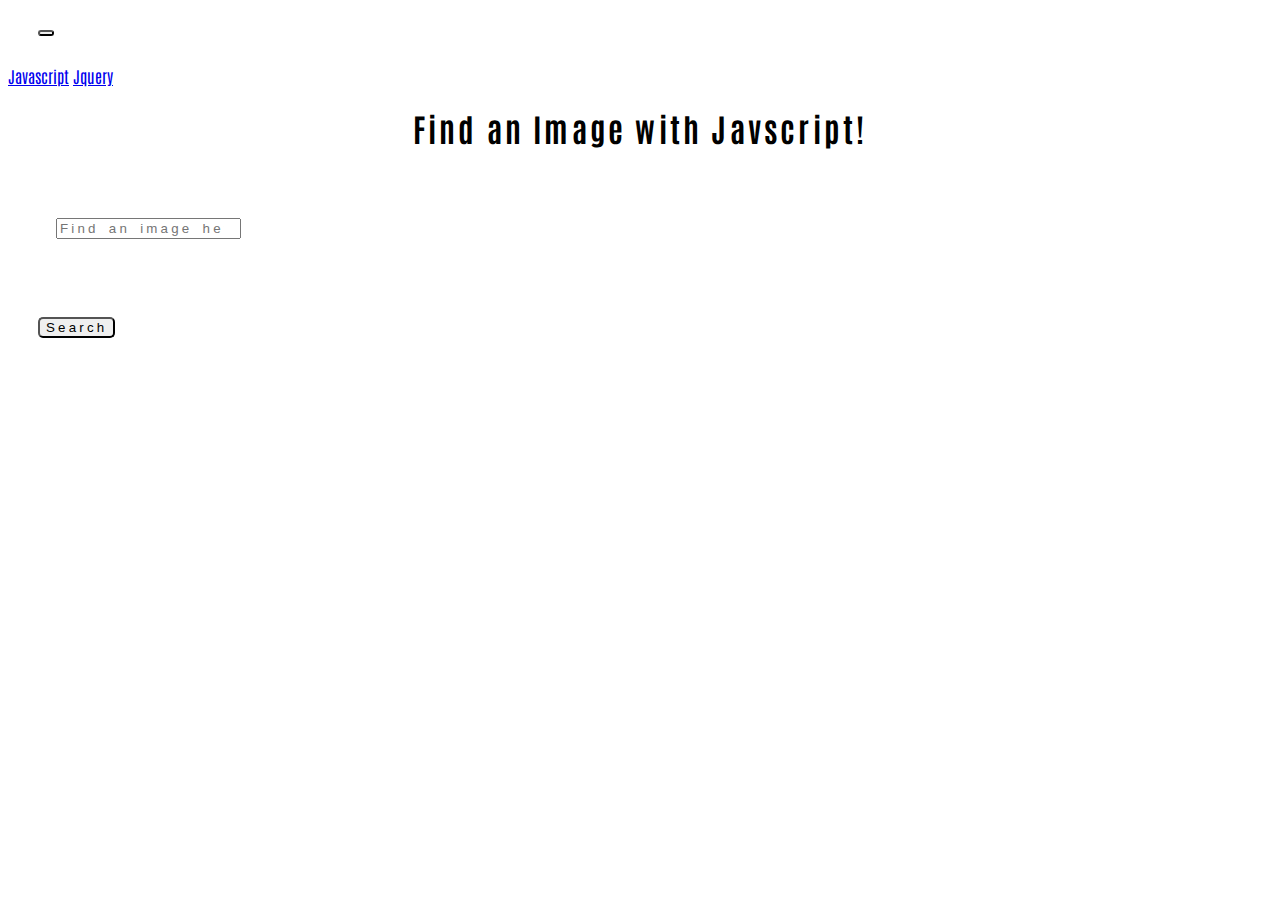
<file: index.html>
<!DOCTYPE html>
<html lang="en-us">
<meta charset="UTF-8">

<head>
    <meta name="viewport" content="width=device-width, initial-scale=1.0">
    <link rel="preconnect" href="https://fonts.gstatic.com">
    <link href="https://fonts.googleapis.com/css2?family=Antonio&display=swap" rel="stylesheet">
    <link href="https://cdn.jsdelivr.net/npm/bootstrap@5.0.0-beta3/dist/css/bootstrap.min.css" rel="stylesheet"
        integrity="sha384-eOJMYsd53ii+scO/bJGFsiCZc+5NDVN2yr8+0RDqr0Ql0h+rP48ckxlpbzKgwra6" crossorigin="anonymous">
    <link rel="stylesheet" type="text/css" href="style.css">
    <script type="text/javascript" src='script.js'></script>
    <title>Search for a Giphy! </title>
</head>

<body>
    <div class="">
        <nav class="navbar navbar-expand-sm navbar-light bg-light">
            <a class="navbar-brand" href="#"></a>
            <button class="navbar-toggler" type="button" data-toggle="collapse" data-target="#navbarNavAltMarkup"
                aria-controls="navbarNavAltMarkup" aria-expanded="false" aria-label="Toggle navigation">
                <span class="navbar-toggler-icon"></span>
            </button>
            <div class="collapse navbar-collapse" id="navbarNavAltMarkup">
                <div class="navbar-nav">
                    <a class="nav-item nav-link active" href="index.html"><span class="sr-only">Javascript</span></a>
                    <a class="nav-item nav-link" href="jquery.html">Jquery</a>
                </div>
            </div>
        </nav>
    </div>
    <div class="container w-100">
        <div class="row ">
            <div class="header grid grid-cols-12">
                <h1 class=" m-4 pb-4 border-1">Find an Image with Javscript!</h1>
            </div>
        </div>
    </div>
    <div class="container m-5">
        <div class="row  d-flex flex-row align-items-center">
            <div class="col-md-10 ">
                <input type="search" class=" search w-100 m-4 border text-black rounded  border-1  p-2 text-black"
                    placeholder="Find an image here!" id='search-term' />
            </div>
            <div class="col-md-2 ">
                <button id="search-button" class="text-black position-bottom rounded shadow-lg p-2">Search</button>
            </div>
        </div>
    </div>
    </div>
    <div class="row">
        <div class='col-span-12 p-4 m-4 gx-5' id='results'>
            <img class="w-10 " />
        </div>
    </div>
    </div>
</body>

</html>
</file>
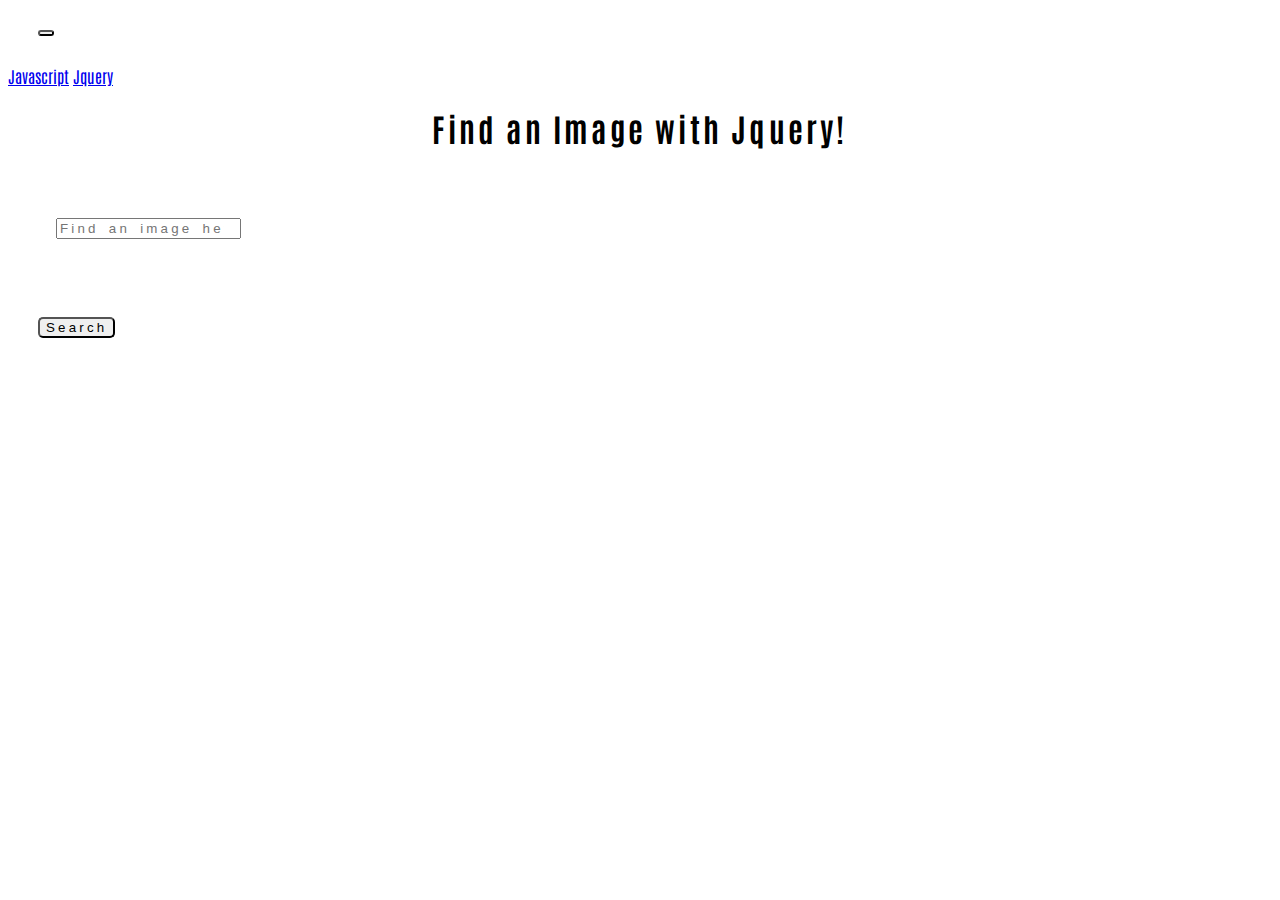
<file: jquery.html>
<!DOCTYPE html>
<html lang="en-us">
<meta charset="UTF-8">

<head>
    <meta name="viewport" content="width=device-width, initial-scale=1.0">
    <link rel="preconnect" href="https://fonts.gstatic.com">
<link href="https://fonts.googleapis.com/css2?family=Antonio&display=swap" rel="stylesheet">
   <link href="https://cdn.jsdelivr.net/npm/bootstrap@5.0.0-beta3/dist/css/bootstrap.min.css" rel="stylesheet"
        integrity="sha384-eOJMYsd53ii+scO/bJGFsiCZc+5NDVN2yr8+0RDqr0Ql0h+rP48ckxlpbzKgwra6" crossorigin="anonymous">
    <link rel="stylesheet" type="text/css" href="style.css">
   <script src="https://cdnjs.cloudflare.com/ajax/libs/jquery/3.6.0/jquery.min.js" integrity="sha512-894YE6QWD5I59HgZOGReFYm4dnWc1Qt5NtvYSaNcOP+u1T9qYdvdihz0PPSiiqn/+/3e7Jo4EaG7TubfWGUrMQ==" crossorigin="anonymous"></script>
   <script type="text/javascript" src='jqscript.js'></script>
    <title>Search for a Giphy! </title>
</head>

<body class="bg-dark">
    <div class="">
        <nav class="navbar navbar-expand-sm navbar-light bg-light text-white">
            <a class="navbar-brand" href="#"></a>
            <button class="navbar-toggler" type="button" data-toggle="collapse" data-target="#navbarColor03"
                aria-controls="navbarColor03" aria-expanded="false" aria-label="Toggle navigation">
                <span class="navbar-toggler-icon"></span>
            </button>
            <div class="collapse navbar-collapse" id="navbarNavAltMarkup">
                <div class="navbar-nav">
                    <a class="nav-item nav-link " href="index.html">Javascript</a>
                    <a class="nav-item nav-link active" href="jquery.html"><span class="sr-only">Jquery</span></a>
                </div>
            </div>
        </nav>
    </div>
    <h1 class="search m-4 pb-4 bg-dark text-white align-items-center">Find an Image with Jquery!</h1>
    <div class="container m-5">
        <div class="row d-flex flex-row align-items-center">
            <div class="col-md-10 ">
                <input type="search" method="GET"
                    class=" search w-100 m-4 border rounded bg-white text-dark border-1 shadow shadow-primary shadow-inset p-2"
                    placeholder="Find an image here!" id='search-term' />
            </div>
            <div class="col-md-2">
                <button id="search-button"
                    class="btn position-bottom rounded shadow-pop p-2 bg-white text-dark">Search</button>
            </div>
        </div>
    </div>
    </div>
    <div class="row">
        <div class='col-span-12 p-4 m-4 gx-5 results' id='results'>
            <img class="w-10 " />
        </div>
    </div>
    </div>
</body>

</html>
</file>
<file: style.css>
body {
align-items: center !important;
font-family: 'Antonio', sans-serif;
}
.search-button {
    margin: 3%;
    display: flex;
}
img {
    width: 15rem;
    justify-content: center;
}

h1 {
    justify-content: center;
    display: flex;
    letter-spacing: .2rem;
}
button {
    justify-content: center;
    display: flex;
    margin: 30px;
    border-radius: 5px;
    border-color: C4C4C4;
    box-shadow: C4C4C4;
    letter-spacing: .2rem;
}
.nav-item{
    transition: background-color .5s;
    
}
.nav-item:hover {
background-color: rgba(0, 0, 0, 0.377);

}


input {
    word-spacing: .2rem;
    letter-spacing: .2rem;
    margin: 3rem;
    background-color: C4C4C4;
 
}
</file>
